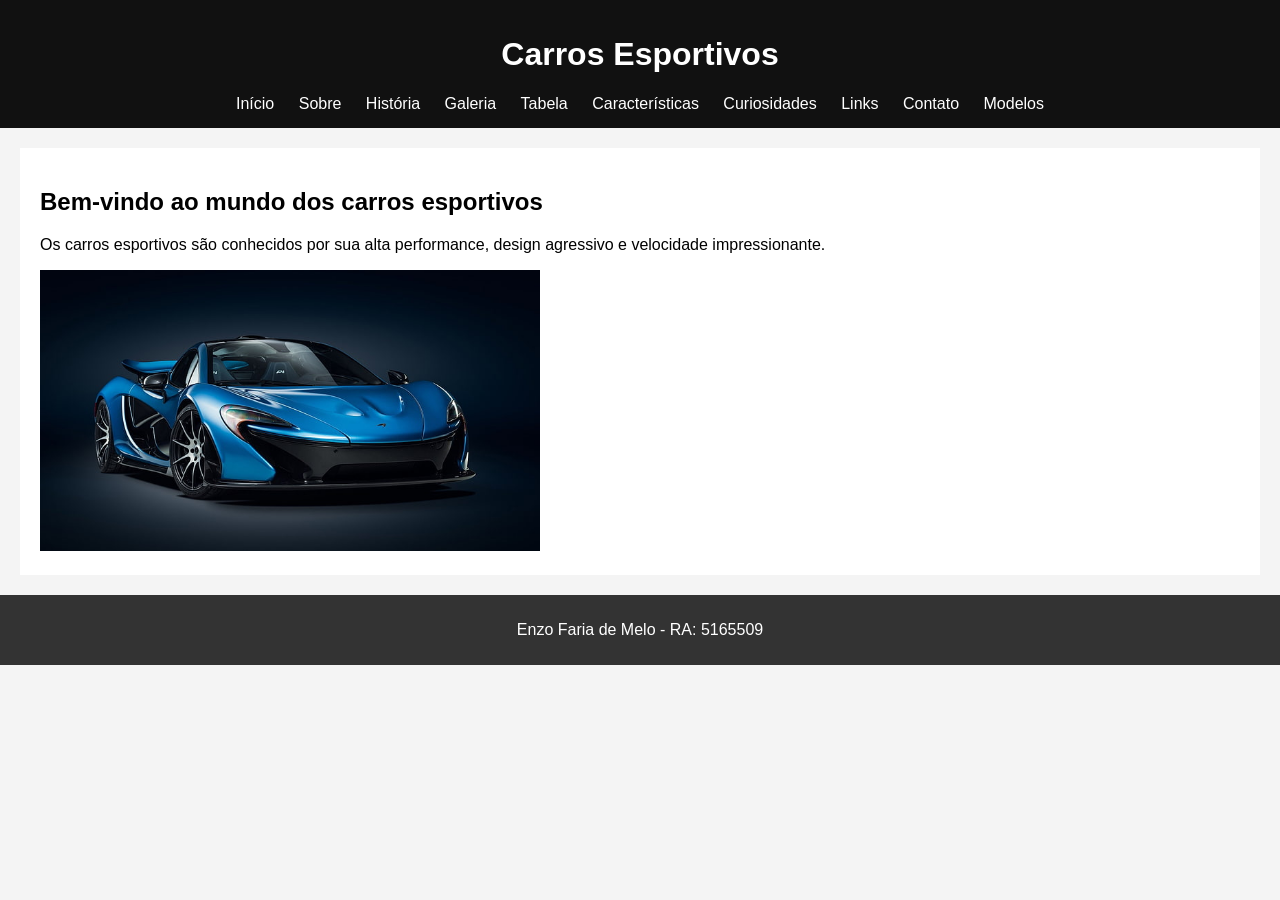
<file: index.html>
<!DOCTYPE html>
<html lang="pt-br">
<head>
<meta charset="UTF-8">
<title>Carros Esportivos</title>
<link rel="stylesheet" href="css/estilo.css">
</head>

<body>

<header>
<h1>Carros Esportivos</h1>

<nav>
<a href="index.html">Início</a>
<a href="sobre.html">Sobre</a>
<a href="historia.html">História</a>
<a href="fotos.html">Galeria</a>
<a href="tabela.html">Tabela</a>
<a href="lista.html">Características</a>
<a href="curiosidades.html">Curiosidades</a>
<a href="links.html">Links</a>
<a href="contato.html">Contato</a>
<a href="modelos.html">Modelos</a>
</nav>

</header>

<main>
<h2>Bem-vindo ao mundo dos carros esportivos</h2>

<p>Os carros esportivos são conhecidos por sua alta performance, design agressivo e velocidade impressionante.</p>

<img src="imagens/carro1.jpg" width="500">
</main>

<footer>
<p>Enzo Faria de Melo - RA: 5165509</p>
</footer>

</body>
</html>
</file>
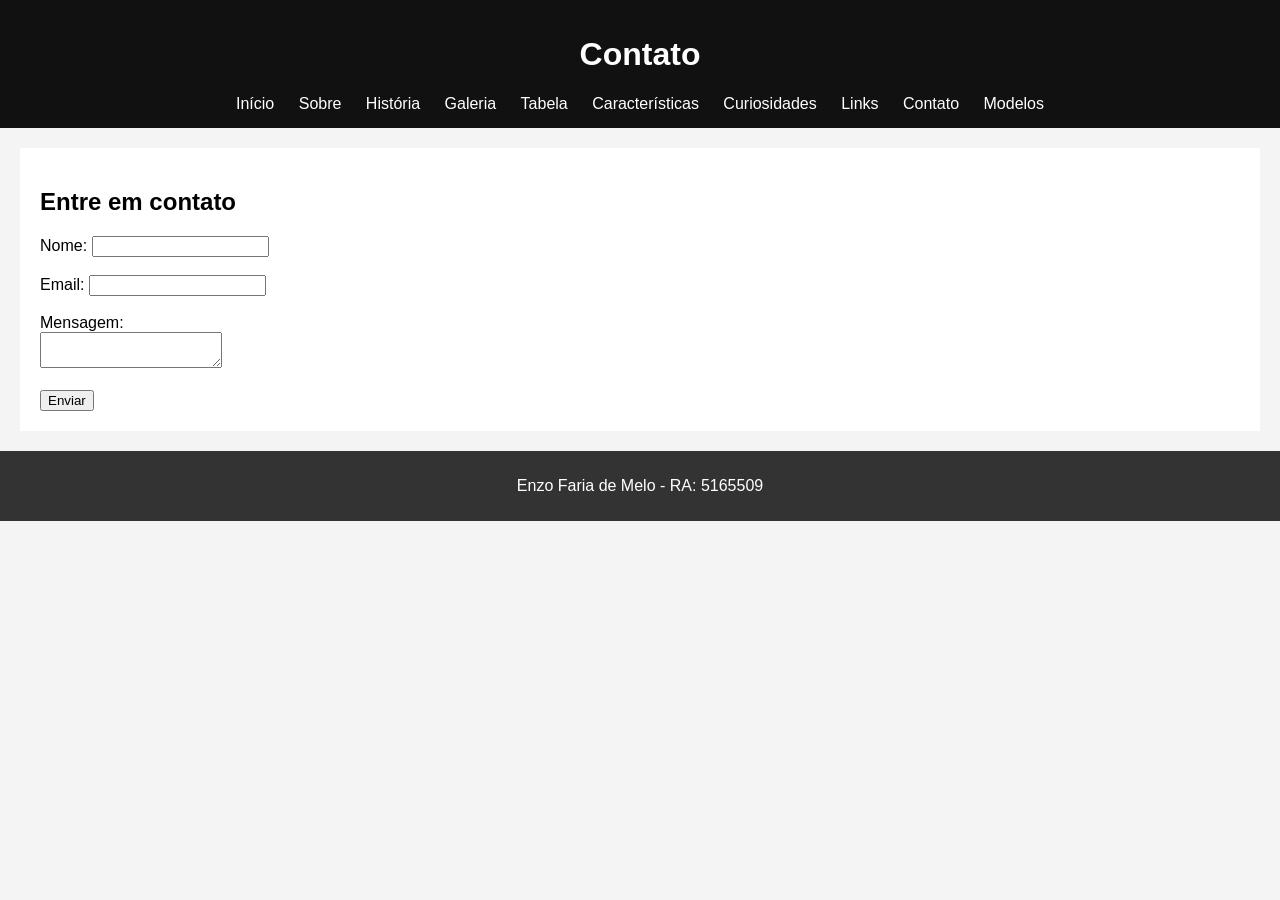
<file: contato.html>
<!DOCTYPE html>
<html lang="pt-br">
<head>
<meta charset="UTF-8">
<title>Contato</title>
<link rel="stylesheet" href="css/estilo.css">
</head>

<body>

<header>
<h1>Contato</h1>

<nav>
<a href="index.html">Início</a>
<a href="sobre.html">Sobre</a>
<a href="historia.html">História</a>
<a href="fotos.html">Galeria</a>
<a href="tabela.html">Tabela</a>
<a href="lista.html">Características</a>
<a href="curiosidades.html">Curiosidades</a>
<a href="links.html">Links</a>
<a href="contato.html">Contato</a>
<a href="modelos.html">Modelos</a>
</nav>

</header>

<main>
<h2>Entre em contato</h2>

<form>
Nome: <input type="text"><br><br>
Email: <input type="email"><br><br>
Mensagem:<br>
<textarea></textarea><br><br>
<button>Enviar</button>
</form>

</main>

<footer>
<p>Enzo Faria de Melo - RA: 5165509</p>
</footer>

</body>
</html>
</file>
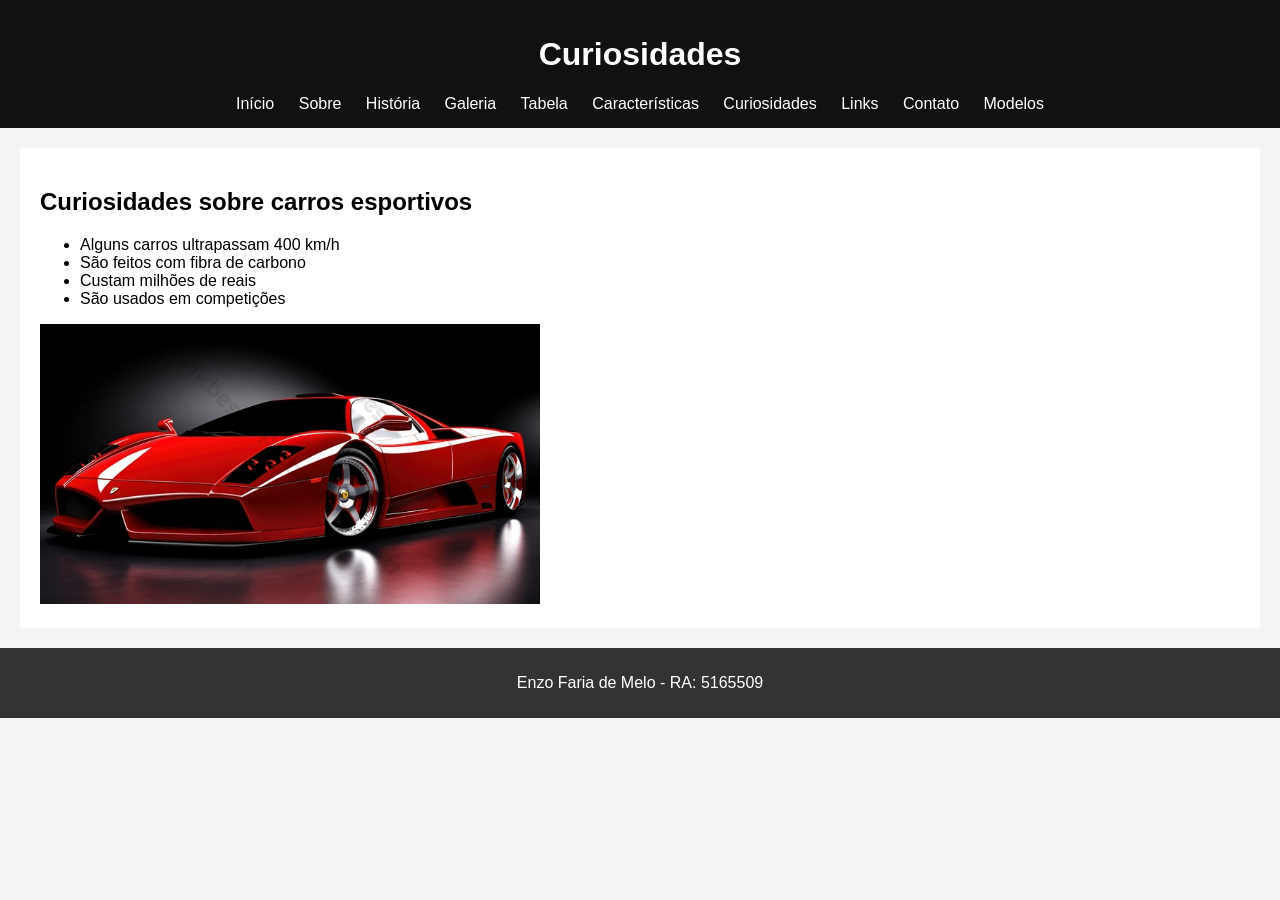
<file: curiosidades.html>
<!DOCTYPE html>
<html lang="pt-br">
<head>
<meta charset="UTF-8">
<title>Curiosidades</title>
<link rel="stylesheet" href="css/estilo.css">
</head>

<body>

<header>
<h1>Curiosidades</h1>

<nav>
<a href="index.html">Início</a>
<a href="sobre.html">Sobre</a>
<a href="historia.html">História</a>
<a href="fotos.html">Galeria</a>
<a href="tabela.html">Tabela</a>
<a href="lista.html">Características</a>
<a href="curiosidades.html">Curiosidades</a>
<a href="links.html">Links</a>
<a href="contato.html">Contato</a>
<a href="modelos.html">Modelos</a>
</nav>

</header>

<main>
<h2>Curiosidades sobre carros esportivos</h2>

<ul>
<li>Alguns carros ultrapassam 400 km/h</li>
<li>São feitos com fibra de carbono</li>
<li>Custam milhões de reais</li>
<li>São usados em competições</li>
</ul>

<img src="imagens/carro4.jpg" width="500">

</main>

<footer>
<p>Enzo Faria de Melo - RA: 5165509</p>
</footer>

</body>
</html>
</file>
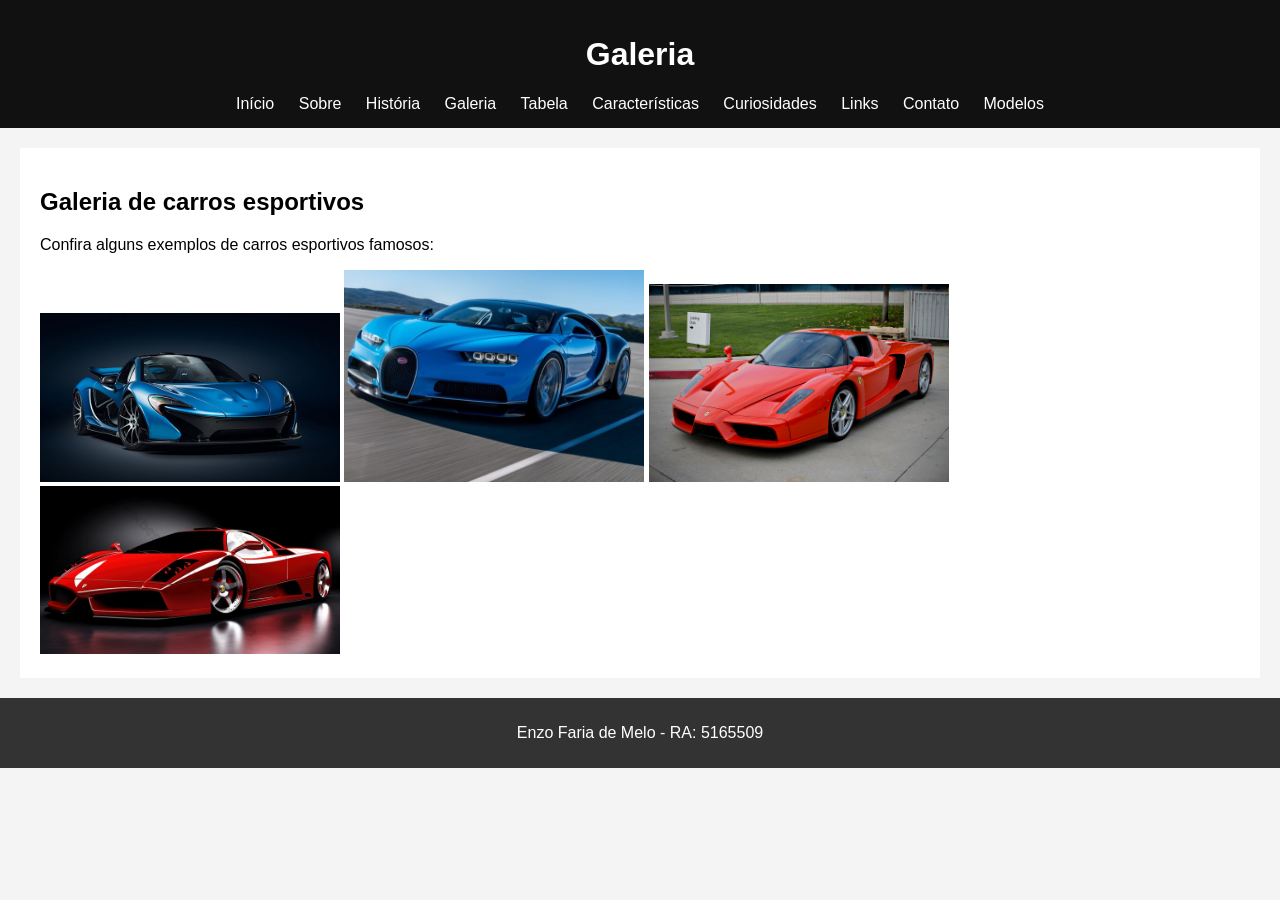
<file: fotos.html>
<!DOCTYPE html>
<html lang="pt-br">
<head>
<meta charset="UTF-8">
<title>Galeria</title>
<link rel="stylesheet" href="css/estilo.css">
</head>

<body>

<header>
<h1>Galeria</h1>

<nav>
<a href="index.html">Início</a>
<a href="sobre.html">Sobre</a>
<a href="historia.html">História</a>
<a href="fotos.html">Galeria</a>
<a href="tabela.html">Tabela</a>
<a href="lista.html">Características</a>
<a href="curiosidades.html">Curiosidades</a>
<a href="links.html">Links</a>
<a href="contato.html">Contato</a>
<a href="modelos.html">Modelos</a>
</nav>

</header>

<main>
<h2>Galeria de carros esportivos</h2>

<p>Confira alguns exemplos de carros esportivos famosos:</p>

<img src="imagens/carro1.jpg" width="300">
<img src="imagens/carro2.jpg" width="300">
<img src="imagens/carro3.jpg" width="300">
<img src="imagens/carro4.jpg" width="300">

</main>

<footer>
<p>Enzo Faria de Melo - RA: 5165509</p>
</footer>

</body>
</html>
</file>
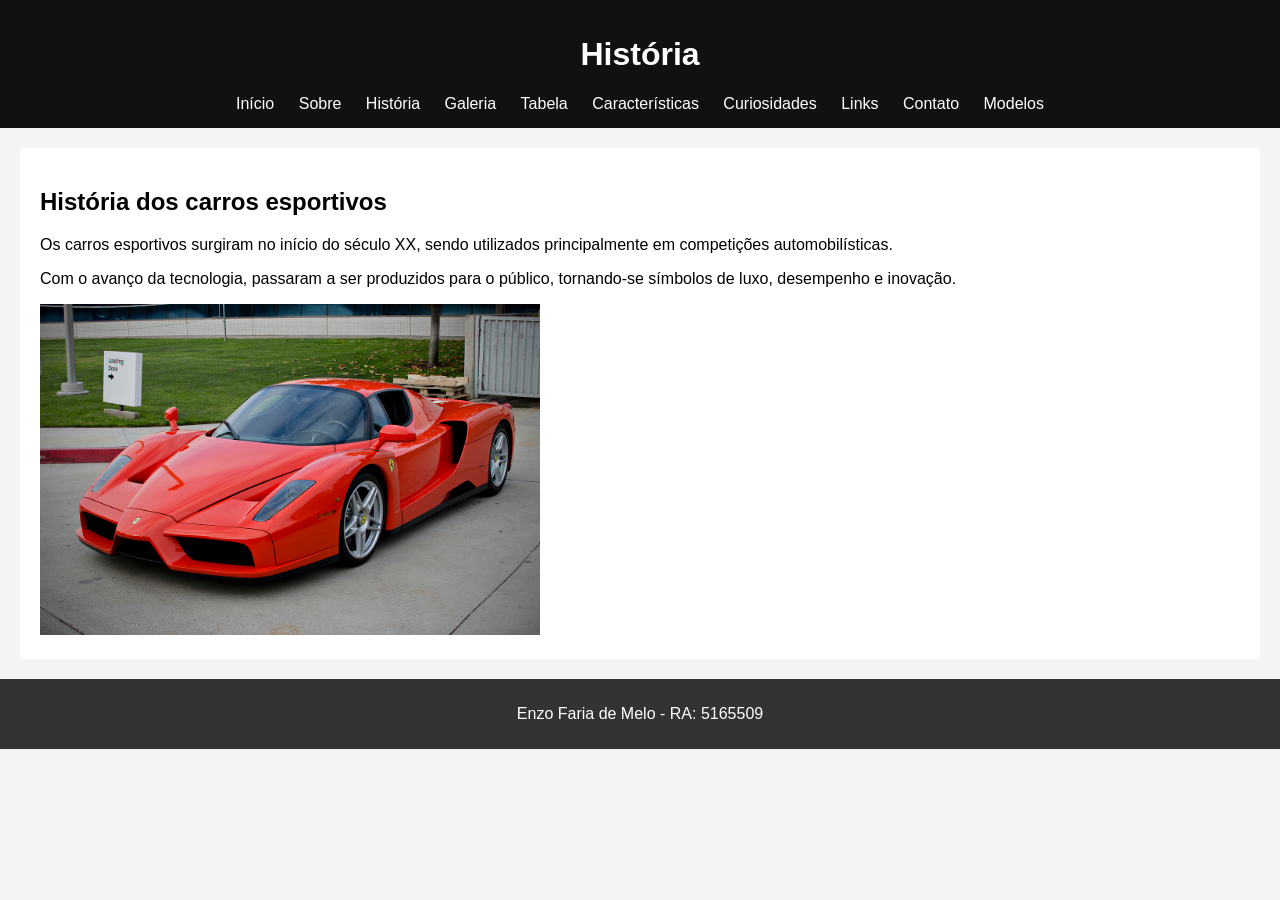
<file: historia.html>
<!DOCTYPE html>
<html lang="pt-br">
<head>
<meta charset="UTF-8">
<title>História</title>
<link rel="stylesheet" href="css/estilo.css">
</head>

<body>

<header>
<h1>História</h1>

<nav>
<a href="index.html">Início</a>
<a href="sobre.html">Sobre</a>
<a href="historia.html">História</a>
<a href="fotos.html">Galeria</a>
<a href="tabela.html">Tabela</a>
<a href="lista.html">Características</a>
<a href="curiosidades.html">Curiosidades</a>
<a href="links.html">Links</a>
<a href="contato.html">Contato</a>
<a href="modelos.html">Modelos</a>
</nav>

</header>

<main>
<h2>História dos carros esportivos</h2>

<p>Os carros esportivos surgiram no início do século XX, sendo utilizados principalmente em competições automobilísticas.</p>

<p>Com o avanço da tecnologia, passaram a ser produzidos para o público, tornando-se símbolos de luxo, desempenho e inovação.</p>

<img src="imagens/carro3.jpg" width="500">
</main>

<footer>
<p>Enzo Faria de Melo - RA: 5165509</p>
</footer>

</body>
</html>
</file>
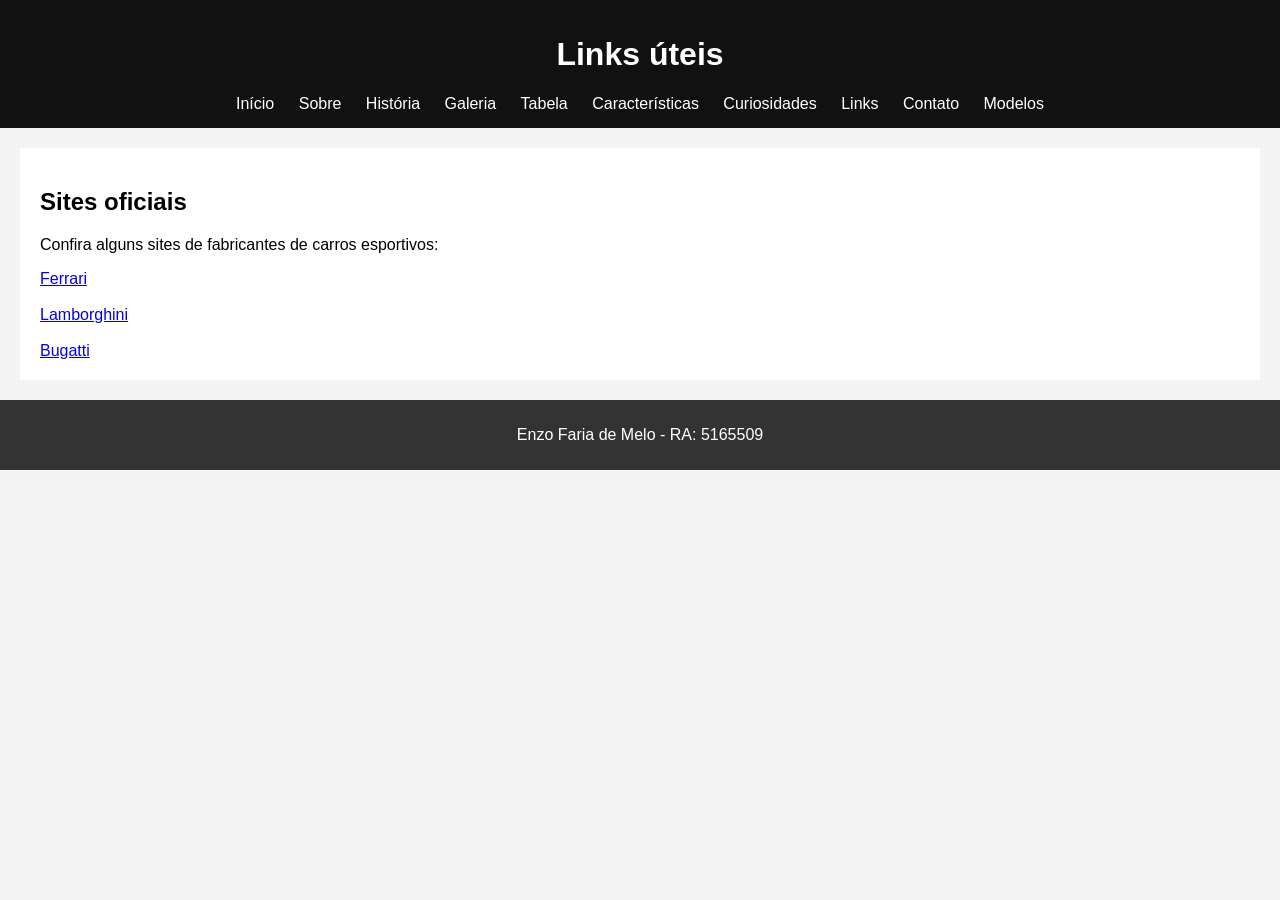
<file: links.html>
<!DOCTYPE html>
<html lang="pt-br">
<head>
<meta charset="UTF-8">
<title>Links</title>
<link rel="stylesheet" href="css/estilo.css">
</head>

<body>

<header>
<h1>Links úteis</h1>

<nav>
<a href="index.html">Início</a>
<a href="sobre.html">Sobre</a>
<a href="historia.html">História</a>
<a href="fotos.html">Galeria</a>
<a href="tabela.html">Tabela</a>
<a href="lista.html">Características</a>
<a href="curiosidades.html">Curiosidades</a>
<a href="links.html">Links</a>
<a href="contato.html">Contato</a>
<a href="modelos.html">Modelos</a>
</nav>

</header>

<main>
<h2>Sites oficiais</h2>

<p>Confira alguns sites de fabricantes de carros esportivos:</p>

<a href="https://www.ferrari.com" target="_blank">Ferrari</a><br><br>
<a href="https://www.lamborghini.com" target="_blank">Lamborghini</a><br><br>
<a href="https://www.bugatti.com" target="_blank">Bugatti</a>

</main>

<footer>
<p>Enzo Faria de Melo - RA: 5165509</p>
</footer>

</body>
</html>
</file>
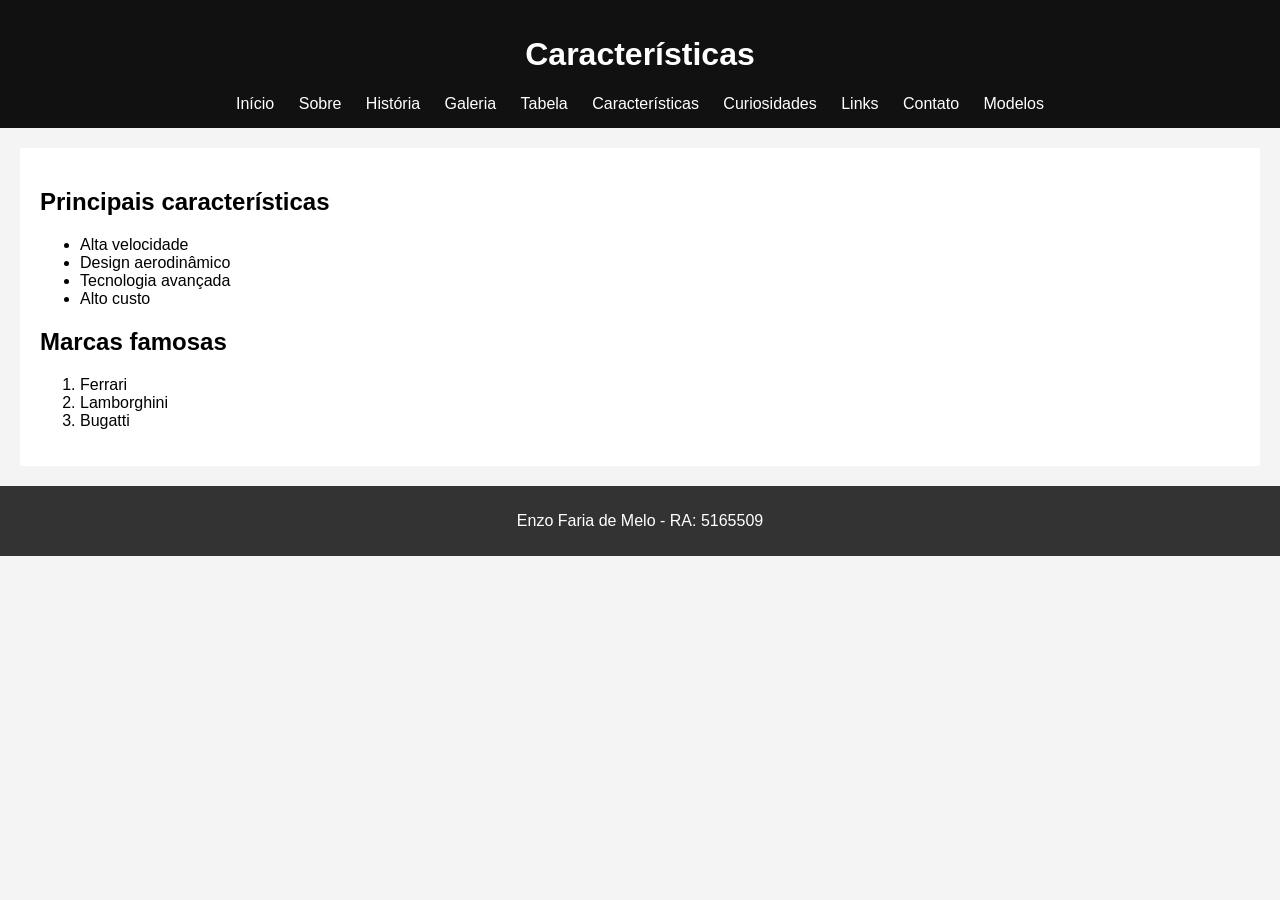
<file: lista.html>
<!DOCTYPE html>
<html lang="pt-br">
<head>
<meta charset="UTF-8">
<title>Características</title>
<link rel="stylesheet" href="css/estilo.css">
</head>

<body>

<header>
<h1>Características</h1>

<nav>
<a href="index.html">Início</a>
<a href="sobre.html">Sobre</a>
<a href="historia.html">História</a>
<a href="fotos.html">Galeria</a>
<a href="tabela.html">Tabela</a>
<a href="lista.html">Características</a>
<a href="curiosidades.html">Curiosidades</a>
<a href="links.html">Links</a>
<a href="contato.html">Contato</a>
<a href="modelos.html">Modelos</a>
</nav>

</header>

<main>
<h2>Principais características</h2>

<ul>
<li>Alta velocidade</li>
<li>Design aerodinâmico</li>
<li>Tecnologia avançada</li>
<li>Alto custo</li>
</ul>

<h2>Marcas famosas</h2>

<ol>
<li>Ferrari</li>
<li>Lamborghini</li>
<li>Bugatti</li>
</ol>

</main>

<footer>
<p>Enzo Faria de Melo - RA: 5165509</p>
</footer>

</body>
</html>
</file>
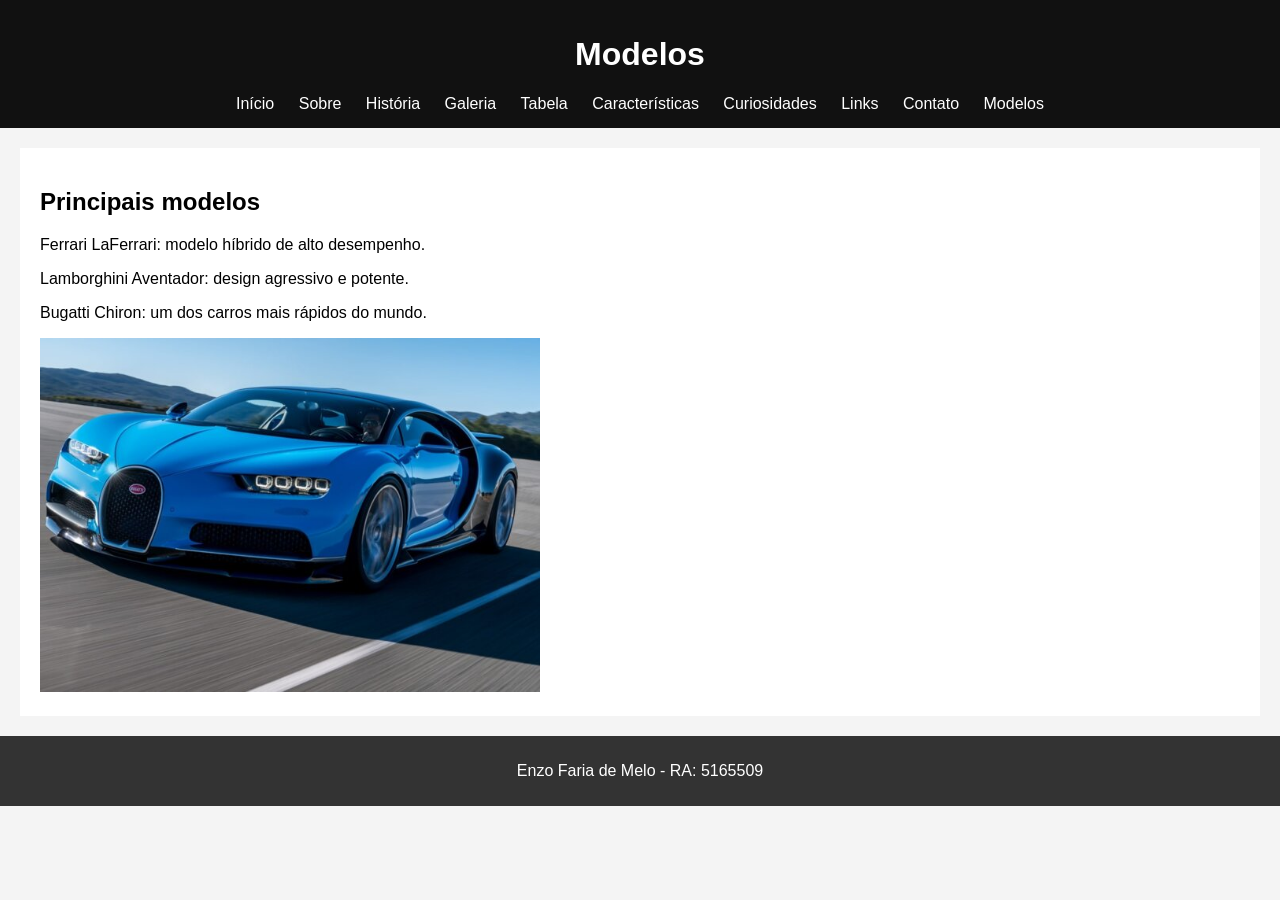
<file: modelos.html>
<!DOCTYPE html>
<html lang="pt-br">
<head>
<meta charset="UTF-8">
<title>Modelos</title>
<link rel="stylesheet" href="css/estilo.css">
</head>

<body>

<header>
<h1>Modelos</h1>

<nav>
<a href="index.html">Início</a>
<a href="sobre.html">Sobre</a>
<a href="historia.html">História</a>
<a href="fotos.html">Galeria</a>
<a href="tabela.html">Tabela</a>
<a href="lista.html">Características</a>
<a href="curiosidades.html">Curiosidades</a>
<a href="links.html">Links</a>
<a href="contato.html">Contato</a>
<a href="modelos.html">Modelos</a>
</nav>

</header>

<main>
<h2>Principais modelos</h2>

<p>Ferrari LaFerrari: modelo híbrido de alto desempenho.</p>

<p>Lamborghini Aventador: design agressivo e potente.</p>

<p>Bugatti Chiron: um dos carros mais rápidos do mundo.</p>

<img src="imagens/carro2.jpg" width="500">

</main>

<footer>
<p>Enzo Faria de Melo - RA: 5165509</p>
</footer>

</body>
</html>
</file>
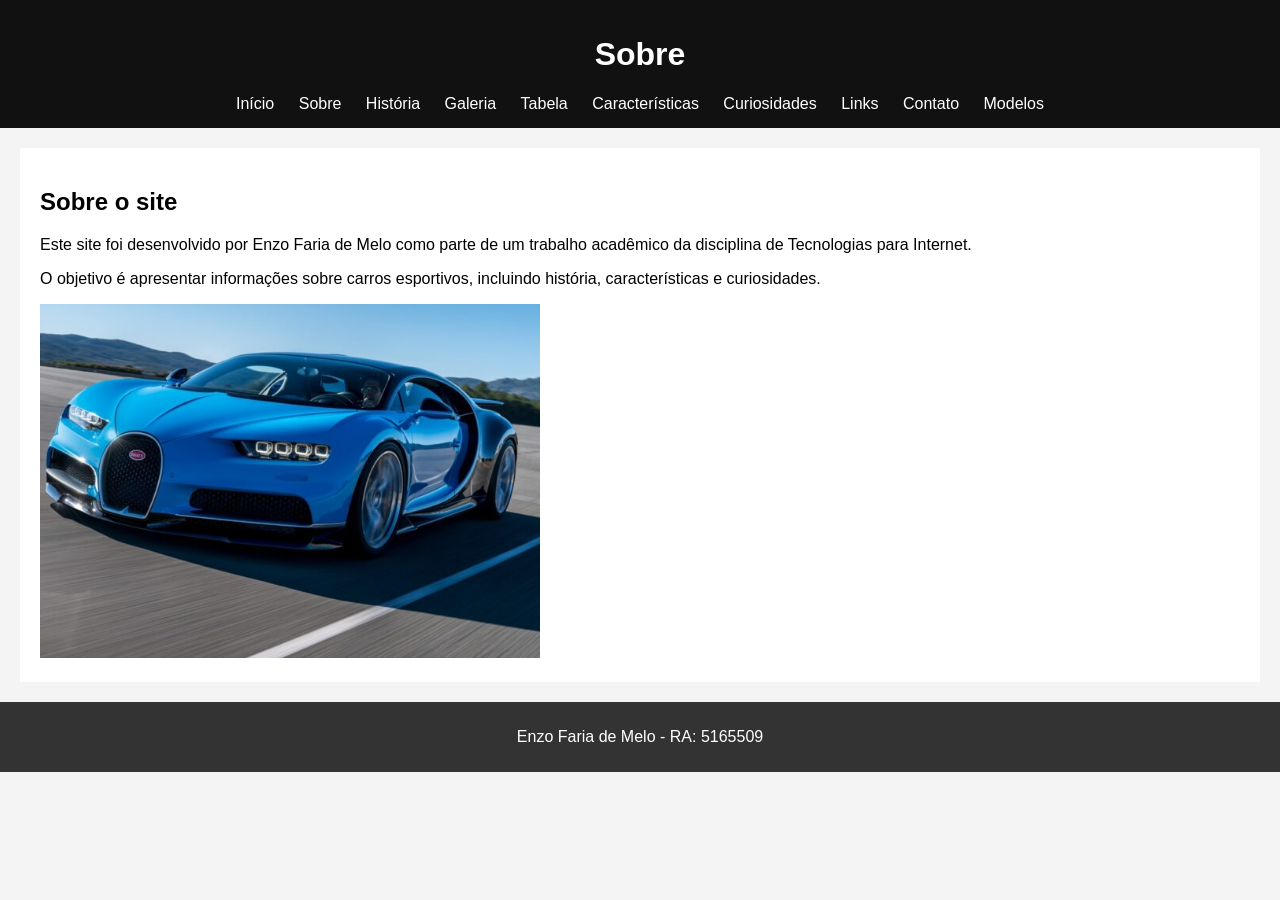
<file: sobre.html>
<!DOCTYPE html>
<html lang="pt-br">
<head>
<meta charset="UTF-8">
<title>Sobre</title>
<link rel="stylesheet" href="css/estilo.css">
</head>

<body>

<header>
<h1>Sobre</h1>

<nav>
<a href="index.html">Início</a>
<a href="sobre.html">Sobre</a>
<a href="historia.html">História</a>
<a href="fotos.html">Galeria</a>
<a href="tabela.html">Tabela</a>
<a href="lista.html">Características</a>
<a href="curiosidades.html">Curiosidades</a>
<a href="links.html">Links</a>
<a href="contato.html">Contato</a>
<a href="modelos.html">Modelos</a>
</nav>

</header>

<main>
<h2>Sobre o site</h2>

<p>Este site foi desenvolvido por Enzo Faria de Melo como parte de um trabalho acadêmico da disciplina de Tecnologias para Internet.</p>

<p>O objetivo é apresentar informações sobre carros esportivos, incluindo história, características e curiosidades.</p>

<img src="imagens/carro2.jpg" width="500">

</main>

<footer>
<p>Enzo Faria de Melo - RA: 5165509</p>
</footer>

</body>
</html>
</file>
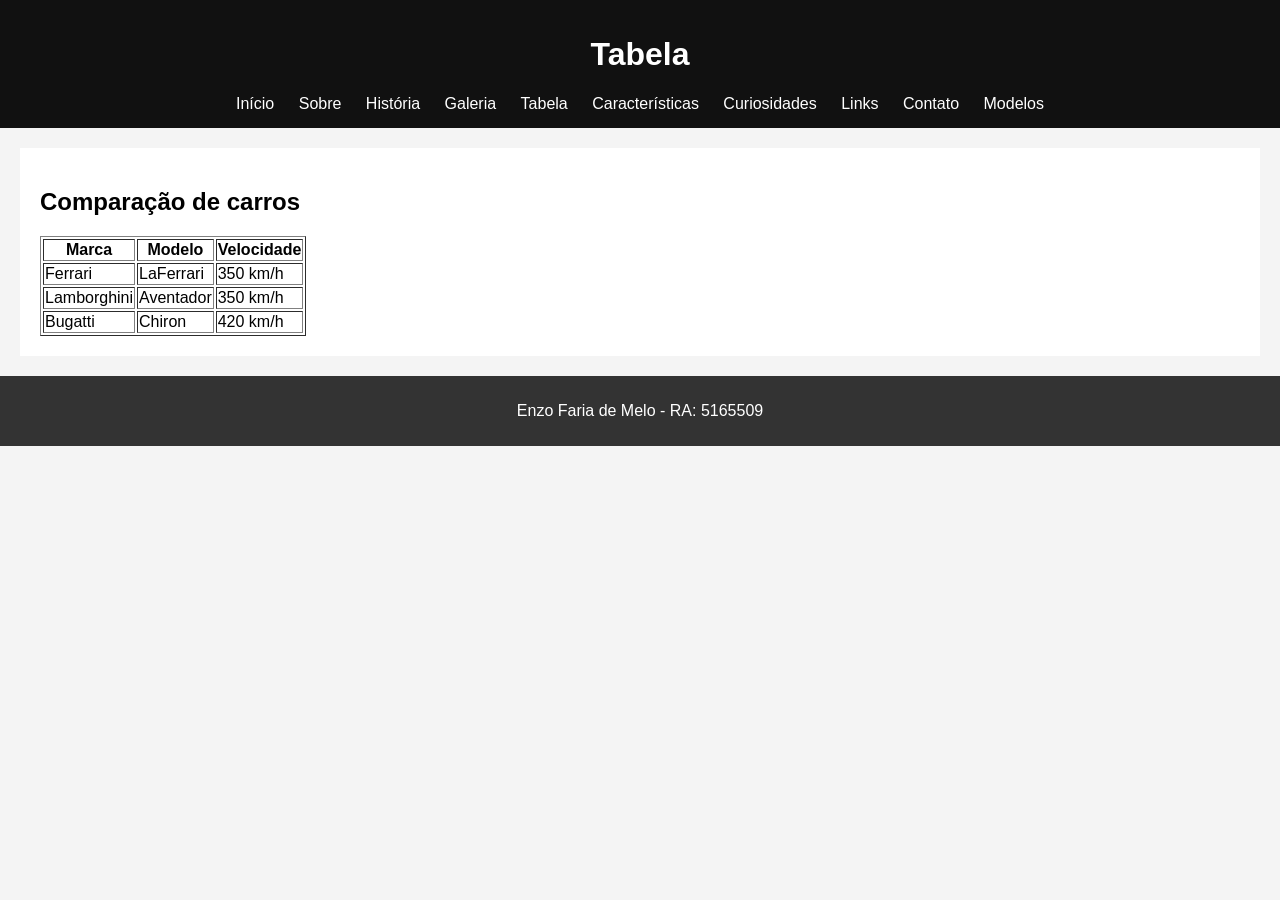
<file: tabela.html>
<!DOCTYPE html>
<html lang="pt-br">
<head>
<meta charset="UTF-8">
<title>Tabela</title>
<link rel="stylesheet" href="css/estilo.css">
</head>

<body>

<header>
<h1>Tabela</h1>

<nav>
<a href="index.html">Início</a>
<a href="sobre.html">Sobre</a>
<a href="historia.html">História</a>
<a href="fotos.html">Galeria</a>
<a href="tabela.html">Tabela</a>
<a href="lista.html">Características</a>
<a href="curiosidades.html">Curiosidades</a>
<a href="links.html">Links</a>
<a href="contato.html">Contato</a>
<a href="modelos.html">Modelos</a>
</nav>

</header>

<main>
<h2>Comparação de carros</h2>

<table border="1">
<tr>
<th>Marca</th>
<th>Modelo</th>
<th>Velocidade</th>
</tr>

<tr>
<td>Ferrari</td>
<td>LaFerrari</td>
<td>350 km/h</td>
</tr>

<tr>
<td>Lamborghini</td>
<td>Aventador</td>
<td>350 km/h</td>
</tr>

<tr>
<td>Bugatti</td>
<td>Chiron</td>
<td>420 km/h</td>
</tr>

</table>

</main>

<footer>
<p>Enzo Faria de Melo - RA: 5165509</p>
</footer>

</body>
</html>
</file>
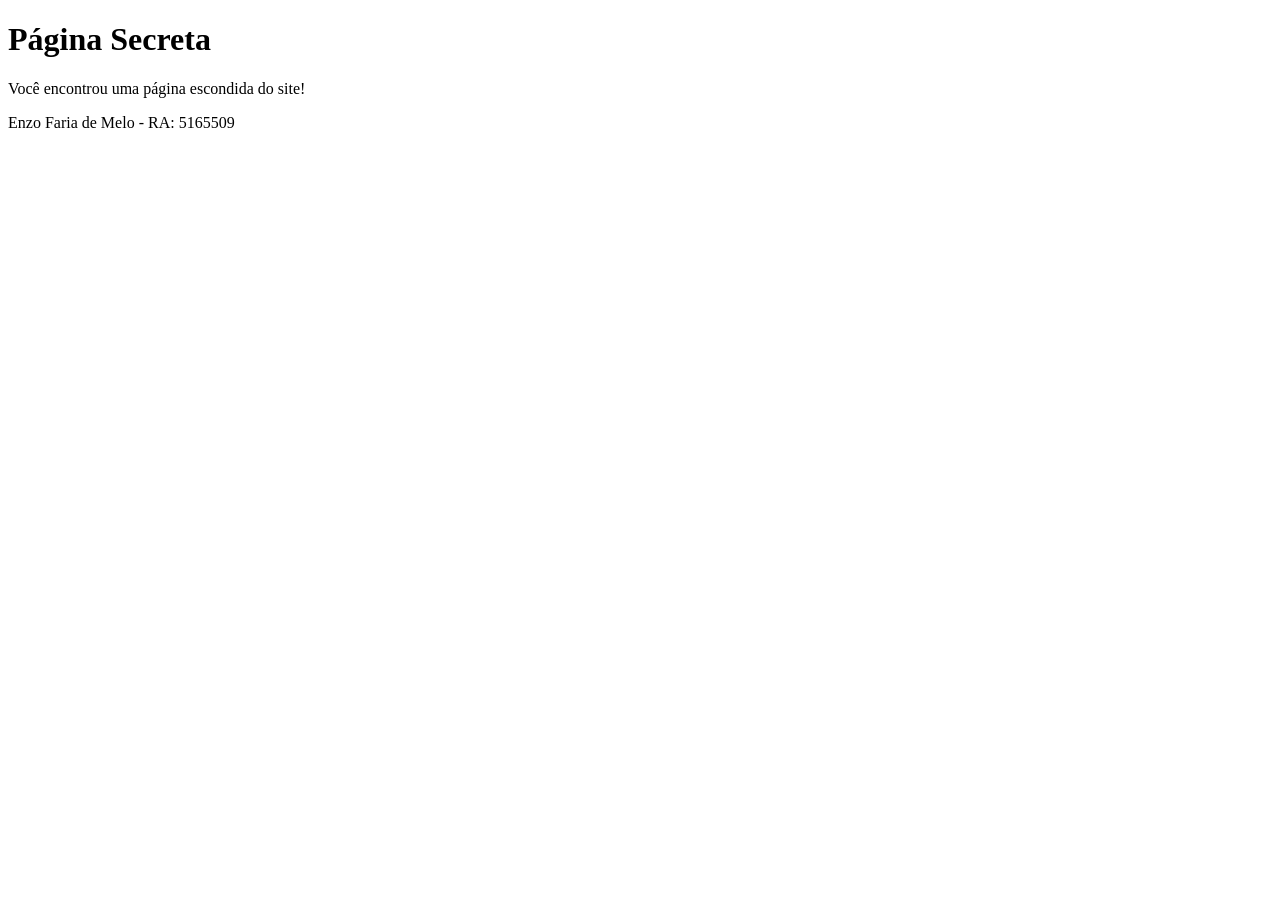
<file: secreto/segredo.html>
<!DOCTYPE html>
<html>
<head>
<title>Segredo</title>
</head>

<body>

<h1>Página Secreta</h1>
<p>Você encontrou uma página escondida do site!</p>

<footer>
<p>Enzo Faria de Melo - RA: 5165509</p>
</footer>

</body>
</html>
</file>
<file: css/estilo.css>
body {
font-family: Arial;
margin: 0;
background-color: #f4f4f4;
}

header {
background: #111;
color: white;
padding: 15px;
text-align: center;
}

nav a {
color: white;
margin: 10px;
text-decoration: none;
}

main {
padding: 20px;
background: white;
margin: 20px;
}

footer {
background: #333;
color: white;
text-align: center;
padding: 10px;
}
</file>
